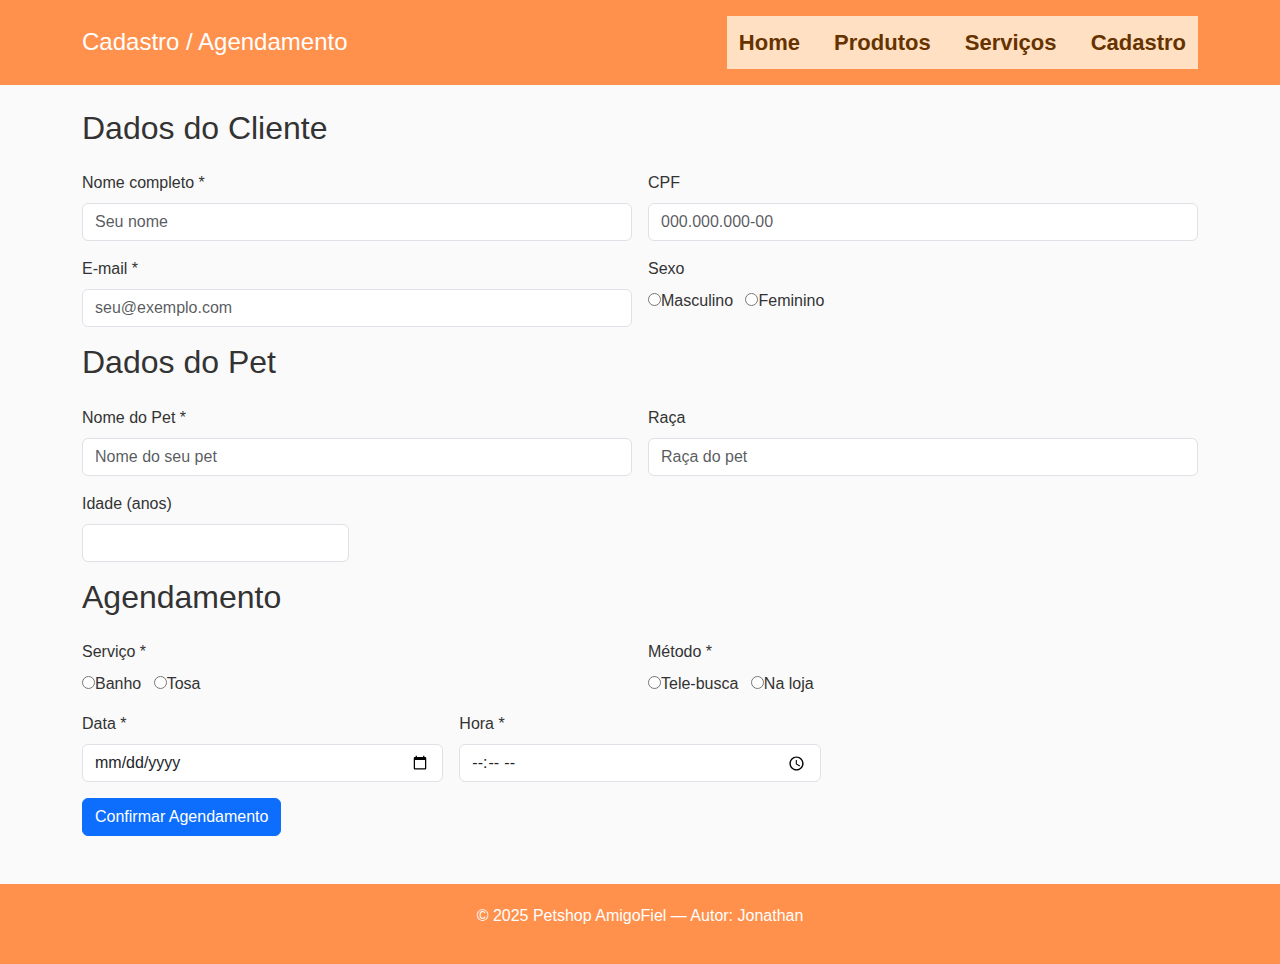
<file: cadastro.html>
<!doctype html>
<html lang="pt-BR">
<head>
  <meta charset="utf-8">
  <meta name="viewport" content="width=device-width, initial-scale=1">
  <title>Cadastro e Agendamento - Petshop AmigoFiel</title>
  <link href="https://cdn.jsdelivr.net/npm/bootstrap@5.3.2/dist/css/bootstrap.min.css" rel="stylesheet">
  <link rel="stylesheet" href="css/style.css">
</head>
<body>
  <header class="p-3">
    <div class="container d-flex justify-content-between align-items-center">
      <h1 class="h4 mb-0">Cadastro / Agendamento</h1>
      <nav aria-label="Navegação do cadastro">
        <a href="index.html" class="me-3">Home</a>
        <a href="produtos.html" class="me-3">Produtos</a>
        <a href="servicos.html" class="me-3">Serviços</a>
        <a href="cadastro.html">Cadastro</a>
      </nav>
    </div>
  </header>

  <main class="container my-4">
    <form id="cadastroForm" class="row g-3" novalidate>
      <h2>Dados do Cliente</h2>
      <div class="col-md-6">
        <label for="name" class="form-label">Nome completo *</label>
        <input type="text" class="form-control" id="name" name="name" placeholder="Seu nome" required>
      </div>
      <div class="col-md-6">
        <label for="cpf" class="form-label">CPF</label>
        <input type="text" class="form-control" id="cpf" name="cpf" placeholder="000.000.000-00">
      </div>
      <div class="col-md-6">
        <label for="email" class="form-label">E-mail *</label>
        <input type="email" class="form-control" id="email" name="email" placeholder="seu@exemplo.com" required>
      </div>
      <div class="col-md-6">
        <label class="form-label">Sexo</label>
        <div>
          <input type="radio" id="m" name="sex" value="M"><label for="m" class="me-2">Masculino</label>
          <input type="radio" id="f" name="sex" value="F"><label for="f">Feminino</label>
        </div>
      </div>

      <h2 class="form-section">Dados do Pet</h2>
      <div class="col-md-6">
        <label for="pet_name" class="form-label">Nome do Pet *</label>
        <input type="text" class="form-control" id="pet_name" name="pet_name" placeholder="Nome do seu pet" required>
      </div>
      <div class="col-md-6">
        <label for="raca" class="form-label">Raça</label>
        <input type="text" class="form-control" id="raca" name="raca" placeholder="Raça do pet">
      </div>
      <div class="col-md-3">
        <label for="idade" class="form-label">Idade (anos)</label>
        <input type="number" class="form-control" id="idade" name="idade" min="0" max="30">
      </div>

      <h2 class="form-section">Agendamento</h2>
      <div class="col-md-6">
        <label class="form-label">Serviço *</label>
        <div>
          <input type="radio" id="banho" name="service" value="Banho"><label for="banho" class="me-2">Banho</label>
          <input type="radio" id="tosa" name="service" value="Tosa"><label for="tosa">Tosa</label>
        </div>
      </div>
      <div class="col-md-6">
        <label class="form-label">Método *</label>
        <div>
          <input type="radio" id="tele" name="method" value="Tele-busca"><label for="tele" class="me-2">Tele-busca</label>
          <input type="radio" id="local" name="method" value="Na loja"><label for="local">Na loja</label>
        </div>
      </div>
      <div class="col-md-4">
        <label for="date" class="form-label">Data *</label>
        <input type="date" id="date" name="date" class="form-control" required>
      </div>
      <div class="col-md-4">
        <label for="time" class="form-label">Hora *</label>
        <input type="time" id="time" name="time" class="form-control" required>
      </div>

      <div class="col-12">
        <button class="btn btn-primary" type="submit">Confirmar Agendamento</button>
      </div>
    </form>
  </main>

  <footer class="text-center mt-5">
    <p>© 2025 Petshop AmigoFiel — Autor: Jonathan</p>
  </footer>

  <script src="https://cdn.jsdelivr.net/npm/bootstrap@5.3.2/dist/js/bootstrap.bundle.min.js"></script>
  <script src="js/main.js"></script>
</body>
</html>
</file>
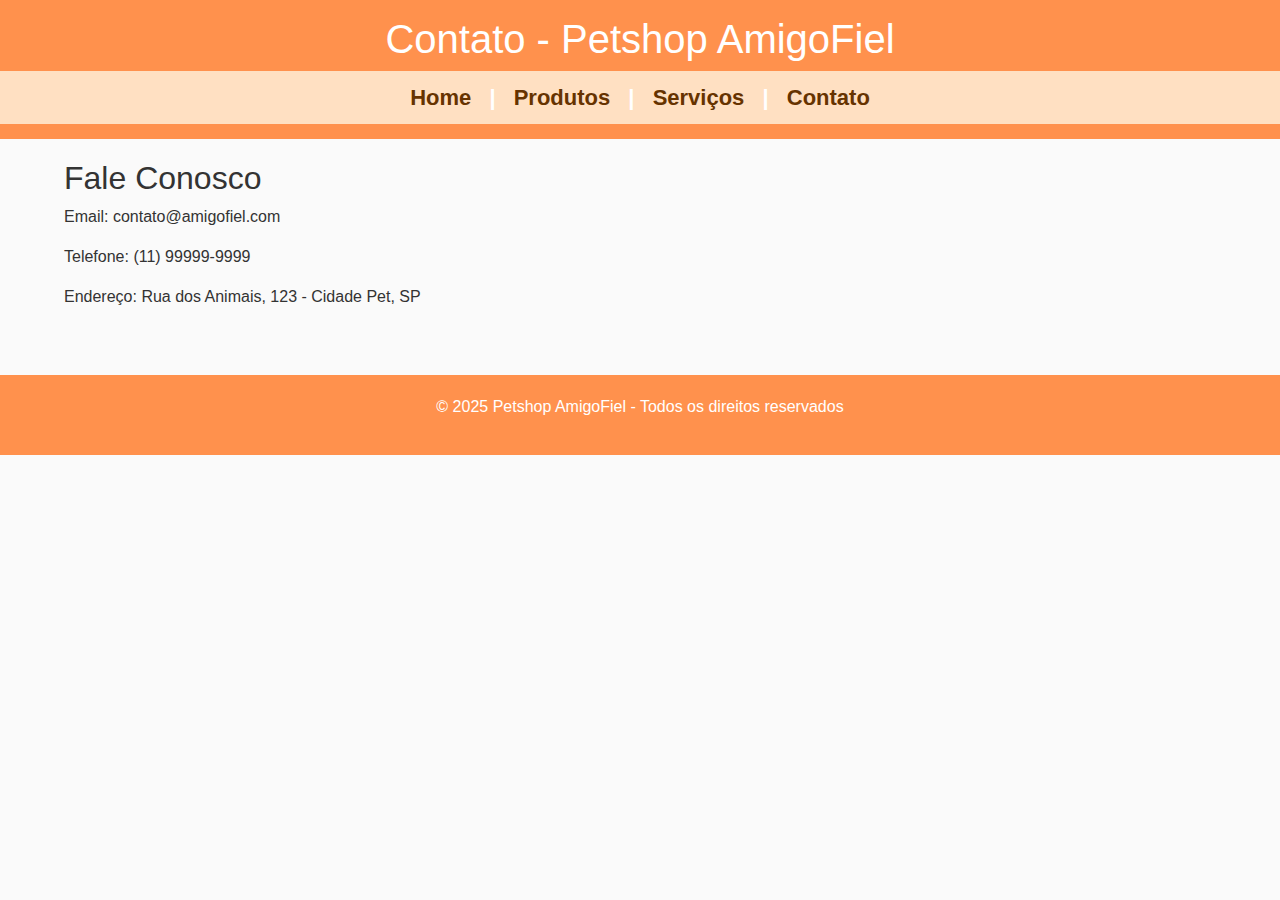
<file: contato.html>
<!DOCTYPE html>
<html lang="pt-BR">
<head>
    <meta charset="UTF-8">
    <title>Petshop AmigoFiel - Contato</title>
    <link rel="stylesheet" href="https://cdn.jsdelivr.net/npm/bootstrap@5.3.0/dist/css/bootstrap.min.css">
    <link rel="stylesheet" href="css/style.css">
</head>
<body>
    <header>
        <h1>Contato - Petshop AmigoFiel</h1>
        <nav>
            <a href="index.html">Home</a> |
            <a href="produtos.html">Produtos</a> |
            <a href="servicos.html">Serviços</a> |
            <a href="contato.html">Contato</a>
        </nav>
    </header>

    <main class="container-custom">
        <h2>Fale Conosco</h2>
        <p>Email: contato@amigofiel.com</p>
        <p>Telefone: (11) 99999-9999</p>
        <p>Endereço: Rua dos Animais, 123 - Cidade Pet, SP</p>
    </main>

    <footer>
        <p>&copy; 2025 Petshop AmigoFiel - Todos os direitos reservados</p>
    </footer>
</body>
</html>
</file>
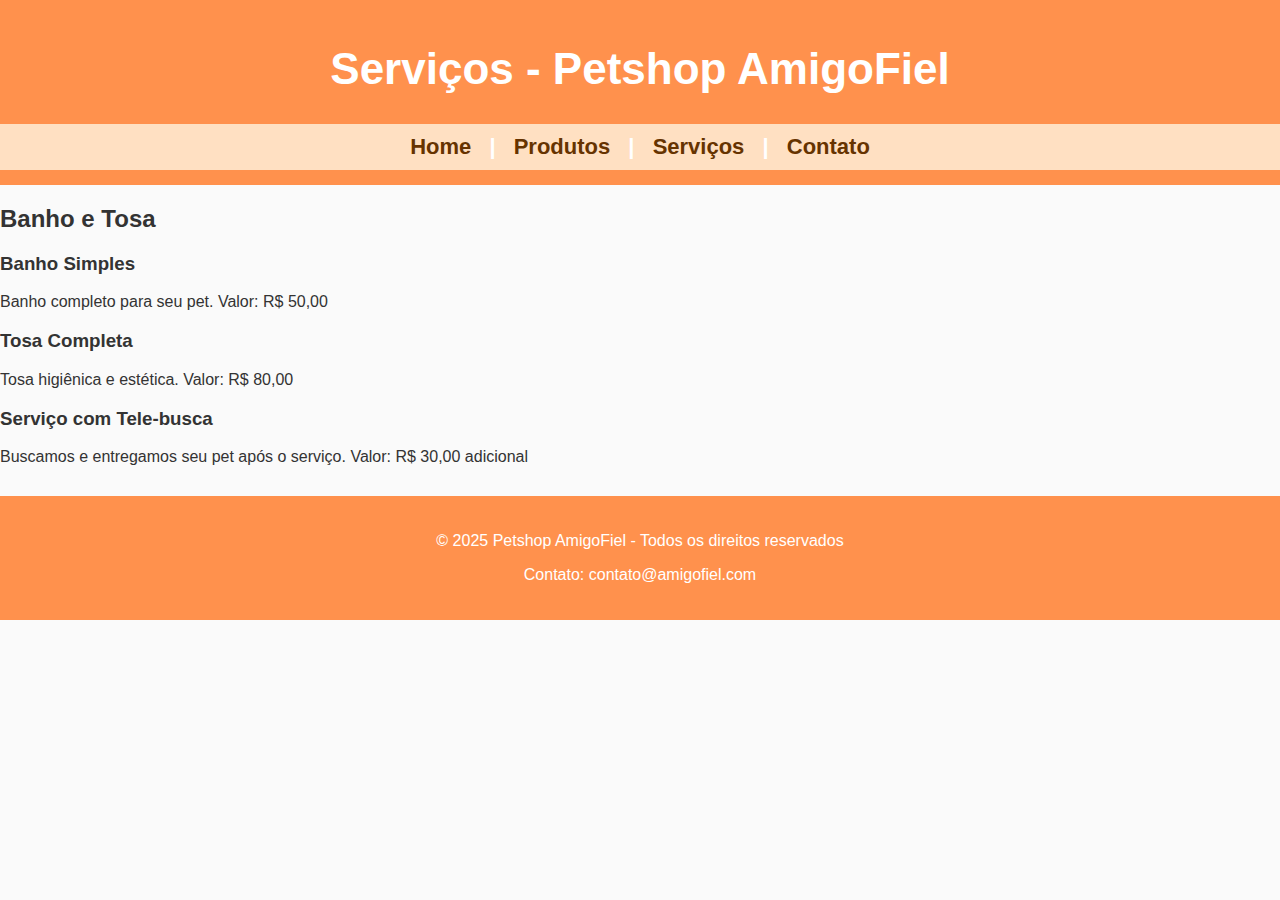
<file: servicos.html>
<!DOCTYPE html>
<html lang="pt-BR">
<head>
    <meta charset="UTF-8">
    <title>Petshop AmigoFiel - Serviços</title>
  <link rel="stylesheet" href="css/style.css">
</head>
<body>
    <header>
        <h1>Serviços - Petshop AmigoFiel</h1>
        <nav>
            <a href="index.html">Home</a> |
            <a href="produtos.html">Produtos</a> |
            <a href="servicos.html">Serviços</a> |
            <a href="contato.html">Contato</a>
        </nav>
    </header>

    <main>
        <h2>Banho e Tosa</h2>
        <div>
            <h3>Banho Simples</h3>
            <p>Banho completo para seu pet. Valor: R$ 50,00</p>
        </div>
        <div>
            <h3>Tosa Completa</h3>
            <p>Tosa higiênica e estética. Valor: R$ 80,00</p>
        </div>
        <div>
            <h3>Serviço com Tele-busca</h3>
            <p>Buscamos e entregamos seu pet após o serviço. Valor: R$ 30,00 adicional</p>
        </div>
    </main>

    <footer>
        <p>&copy; 2025 Petshop AmigoFiel - Todos os direitos reservados</p>
        <p>Contato: contato@amigofiel.com</p>
    </footer>
  <script src="js/main.js"></script>
</body>
</html>
</file>
<file: css/style.css>
/* Estilo limpo e moderno para o Petshop Amigo Fiel */

body {
    font-family: Arial, Helvetica, sans-serif;
    background: #fafafa;
    margin: 0;
    padding: 0;
    color: #333;
}

header {
    background: #ff914d;
    padding: 15px 0;
    text-align: center;
    font-size: 22px;
    font-weight: bold;
    color: white;
}

nav {
    text-align: center;
    padding: 10px 0;
    background: #ffe0c2;
}

nav a {
    margin: 0 12px;
    color: #663300;
    font-weight: bold;
    text-decoration: none;
}

nav a:hover {
    color: #000;
    text-decoration: underline;
}

.container-custom {
    width: 90%;
    margin: auto;
    padding: 20px 0;
}

.card-produto, .card-servico {
    border: 1px solid #ddd;
    padding: 15px;
    background: white;
    border-radius: 8px;
    margin-bottom: 20px;
    transition: 0.2s;
}

.card-produto:hover, .card-servico:hover {
    transform: scale(1.02);
    box-shadow: 0px 3px 10px rgba(0,0,0,0.15);
}

.card-produto img, .card-servico img {
    width: 100%;
    border-radius: 8px;
}

footer {
    text-align: center;
    background: #ff914d;
    color: white;
    padding: 20px 0;
    margin-top: 30px;
}

button, input[type=submit] {
    background: #ff914d;
    border: none;
    padding: 10px 18px;
    color: white;
    border-radius: 6px;
    cursor: pointer;
}

button:hover, input[type=submit]:hover {
    background: #e57b38;
}
</file>
